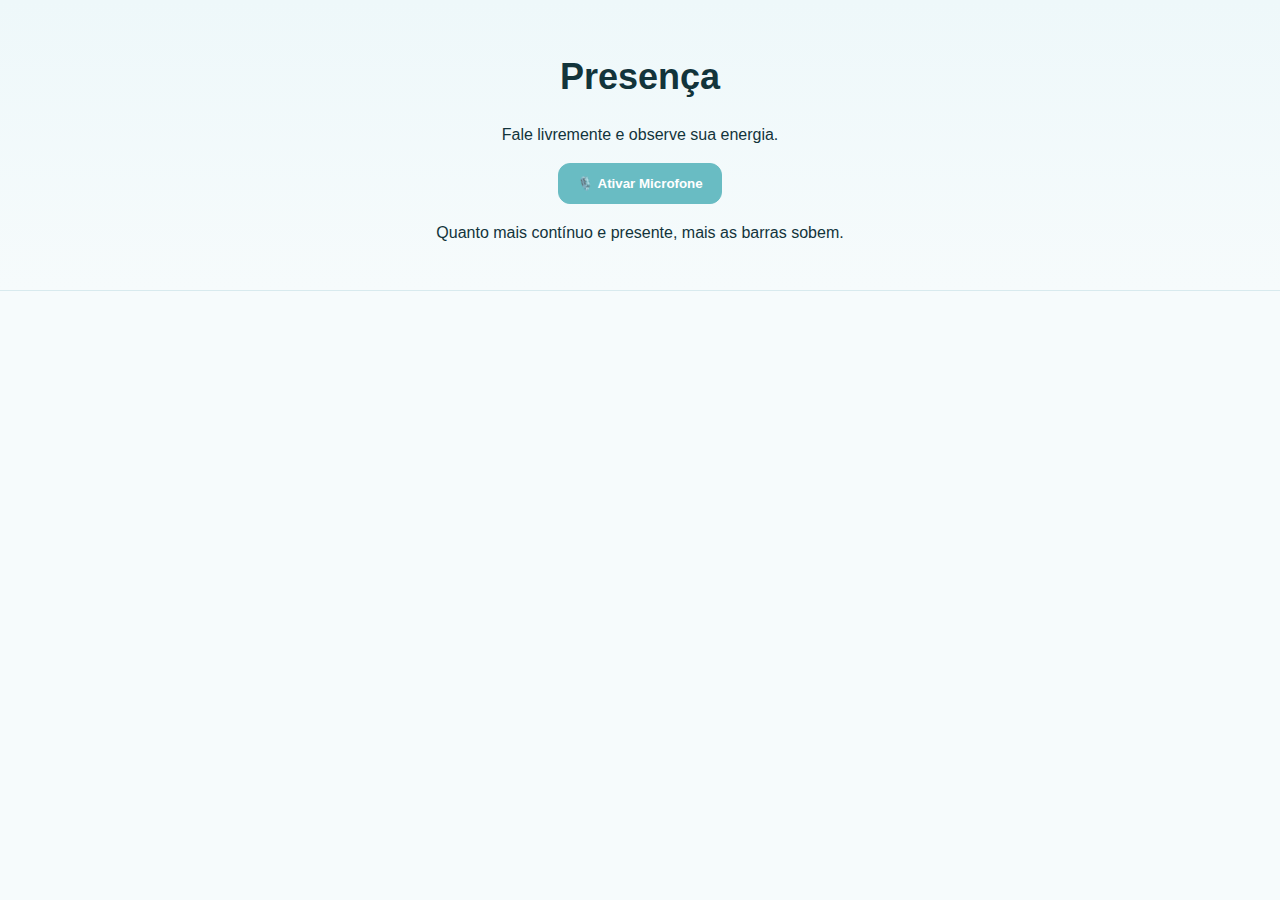
<file: index.html>
<!doctype html>
<html lang="pt-br">
<head>
  <meta charset="utf-8" />
  <meta name="viewport" content="width=device-width,initial-scale=1" />
  <title>Presença</title>
  <meta name="theme-color" content="#dff4f6" />
  <link rel="stylesheet" href="./styles.css" />
</head>

<body>
  <main class="wrap">
    <section class="hero">
      <h1>Presença</h1>
      <p>Fale livremente e observe sua energia.</p>

      <button id="btnMic" class="btn">
        <span class="ico">🎙️</span>
        <span id="btnMicTxt">Ativar Microfone</span>
      </button>

      <div class="bars" id="bars">
        <!-- As barras são geradas pelo JS -->
      </div>

      <p class="foot">Quanto mais contínuo e presente, mais as barras sobem.</p>
    </section>
  </main>

  <script defer src="./app.js"></script>
</body>
</html>
</file>
<file: styles.css>
body{
  font-family: Arial, Helvetica, sans-serif;
  margin:0;
  background:#f6fbfc;
  color:#12343b;
  line-height:1.6;
}

.hero{
  text-align:center;
  padding:48px 20px 28px;
  background:linear-gradient(180deg, #eef8fa 0%, #f6fbfc 100%);
  border-bottom:1px solid #d8eaee;
}

.small-hero{
  padding:32px 20px 18px;
}

.hero-logo{
  width:110px;
  max-width:90%;
  margin-bottom:12px;
}

.hero h1{
  margin:0 0 10px;
  font-size:36px;
}

.hero-text{
  max-width:760px;
  margin:0 auto;
  font-size:17px;
  color:#41656d;
}

.container{
  max-width:1100px;
  margin:0 auto;
  padding:30px 18px 50px;
}

.section{
  margin-bottom:34px;
}

.section h2{
  margin:0 0 10px;
  font-size:28px;
  color:#12343b;
}

.section p{
  margin:0 0 12px;
  color:#45656c;
}

.cards-grid{
  display:grid;
  grid-template-columns:repeat(2, minmax(0, 1fr));
  gap:18px;
  margin:20px 0 34px;
}

.cards-grid.two-col{
  grid-template-columns:repeat(2, minmax(0, 1fr));
}

.card{
  background:#ffffff;
  border:1px solid #dcecef;
  border-radius:18px;
  padding:20px;
  box-shadow:0 6px 18px rgba(0,0,0,0.05);
}

.card h3{
  margin:0 0 10px;
  font-size:22px;
  color:#12343b;
}

.card p{
  margin:0 0 16px;
  color:#4b6d73;
}

.card.highlight{
  background:#f9fcfd;
}

.btn-row{
  display:flex;
  flex-wrap:wrap;
  gap:12px;
  margin-top:14px;
}

.btn{
  display:inline-block;
  padding:12px 18px;
  border-radius:12px;
  text-decoration:none;
  font-weight:bold;
  border:1px solid #69bcc3;
  background:#69bcc3;
  color:#ffffff;
}

.btn:hover{
  opacity:0.92;
}

.btn.secondary{
  background:#ffffff;
  color:#2c6b74;
  border:1px solid #9fd2d8;
}

.flow-text{
  margin:0;
  font-size:18px;
  text-align:center;
  font-weight:bold;
  color:#2d5961;
}

.footer{
  text-align:center;
  padding:20px;
  font-size:14px;
  color:#5c7a80;
  border-top:1px solid #d8eaee;
  background:#fbfeff;
}

@media (max-width: 800px){
  .cards-grid,
  .cards-grid.two-col{
    grid-template-columns:1fr;
  }

  .hero h1{
    font-size:30px;
  }

  .section h2{
    font-size:24px;
  }
}
</file>
